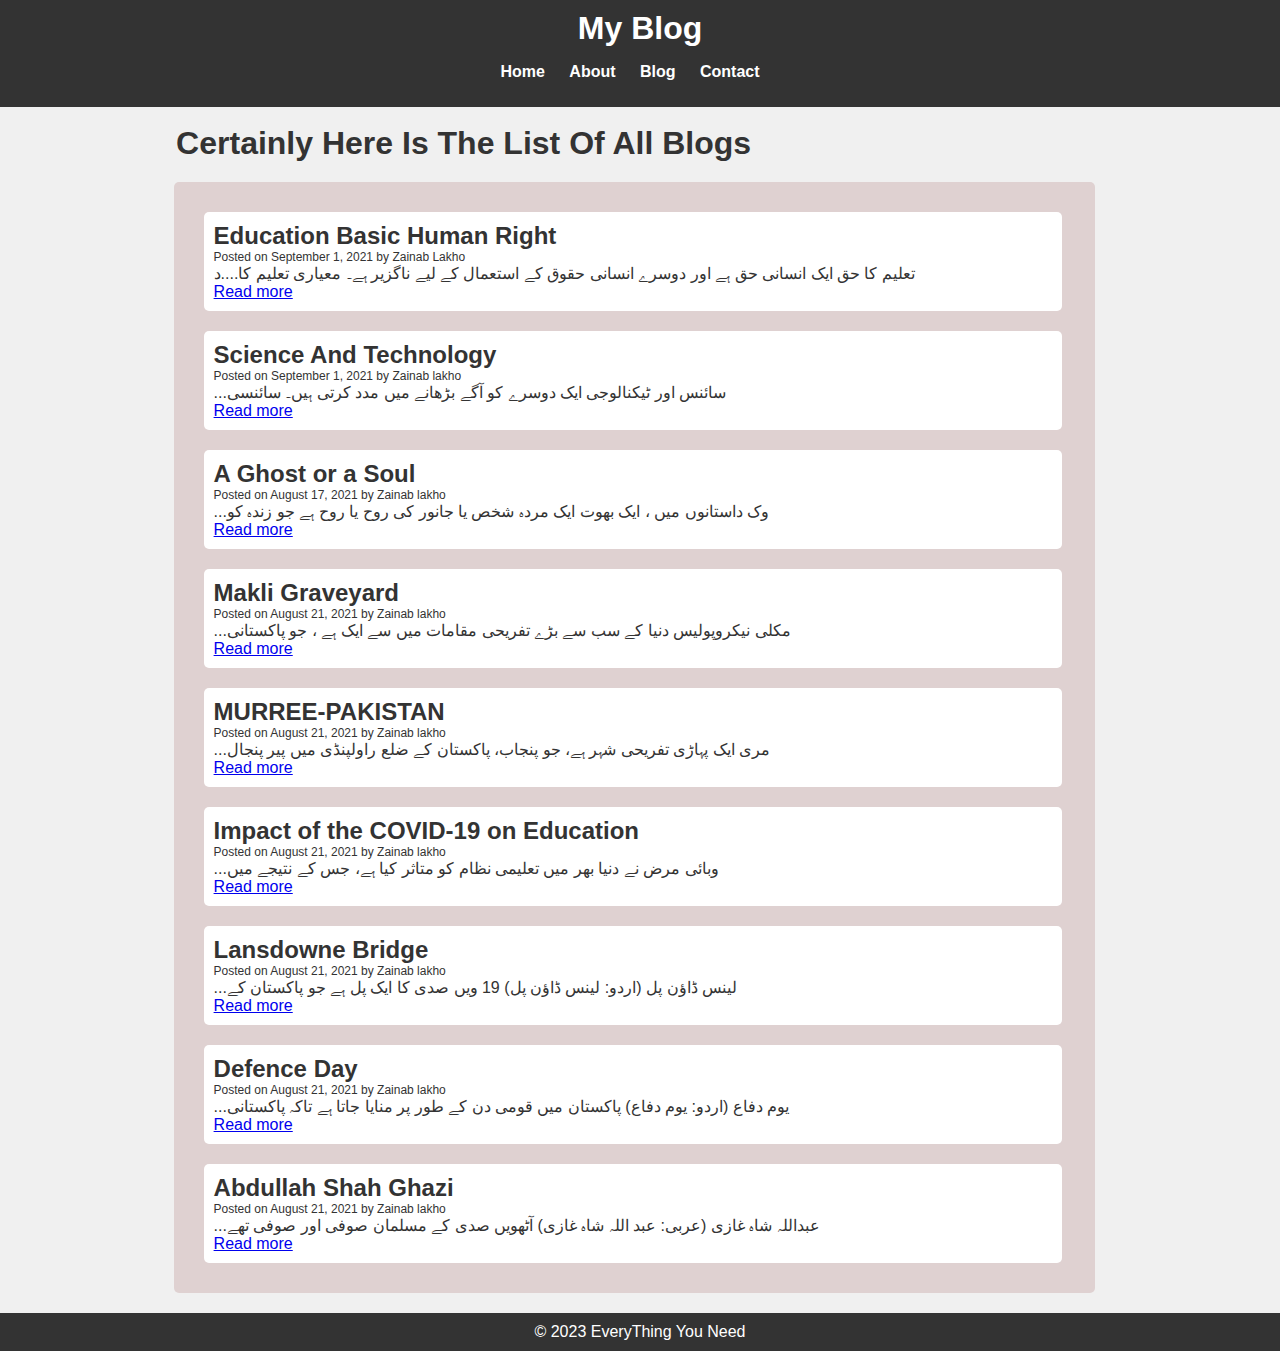
<file: blog.html>
<!DOCTYPE html>
<html lang="en">

<head>
    <meta charset="UTF-8">
    <meta name="viewport" content="width=device-width, initial-scale=1.0">
    <link rel="stylesheet" href="style.css">
    <title>My Blog</title>
</head>

<body>
    <header>
        <h1>My Blog</h1>
        <nav>
            <ul>
                <li><a href="index.html">Home</a></li>
                <li><a href="about.html">About</a></li>
                <li><a href="blog.html">Blog</a></li>
                <li><a href="contact.html">Contact</a></li>
            </ul>
        </nav>
    </header>
    <br>

    <body>
        <main style="padding-left: 12%;">
            <h1 style="padding-left: 2%;">Certainly Here Is The List Of All Blogs</h1>
            <section class="headBlogPost">
                <section class="blog-post">
                    <h2>Education Basic Human Right</h2>
                    <p style="font-size: 12px;">Posted on September 1, 2021 by Zainab Lakho</p>
                    <p>تعلیم کا حق ایک انسانی حق ہے اور دوسرے انسانی حقوق کے استعمال کے لیے ناگزیر ہے۔ معیاری تعلیم
                        کا....د</p>
                    <a
                        href="https://wwweverythingyouarelookingfor.blogspot.com/2021/08/education-basic-human-right.html">Read
                        more</a>
                </section>

                <section class="blog-post">
                    <h2>Science And Technology</h2>
                    <p style="font-size: 12px;">Posted on September 1, 2021 by Zainab lakho</p>
                    <p>...سائنس اور ٹیکنالوجی ایک دوسرے کو آگے بڑھانے میں مدد کرتی ہیں۔ سائنسی</p>
                    <a href="https://wwweverythingyouarelookingfor.blogspot.com/2021/08/science-and-technology.html">Read
                        more</a>
                </section>

                <section class="blog-post">
                    <h2>A Ghost or a Soul</h2>
                    <p style="font-size: 12px;">Posted on August 17, 2021 by Zainab lakho</p>
                    <p>...وک داستانوں میں ، ایک بھوت ایک مردہ شخص یا جانور کی روح یا روح ہے جو زندہ کو</p>
                    <a href="https://wwweverythingyouarelookingfor.blogspot.com/2021/09/a-ghost-or-soul.html">Read
                        more</a>
                </section>

                <section class="blog-post">
                    <h2>Makli Graveyard</h2>
                    <p style="font-size: 12px;">Posted on August 21, 2021 by Zainab lakho</p>
                    <p>...مکلی نیکروپولیس دنیا کے سب سے بڑے تفریحی مقامات میں سے ایک ہے ، جو پاکستانی</p>
                    <a
                        href="https://wwweverythingyouarelookingfor.blogspot.com/2021/08/makli-grave-yard-in-thatta-pakistan.html">Read
                        more</a>
                </section>

                <section class="blog-post">
                    <h2>MURREE-PAKISTAN</h2>
                    <p style="font-size: 12px;">Posted on August 21, 2021 by Zainab lakho</p>
                    <p>...مری ایک پہاڑی تفریحی شہر ہے، جو پنجاب، پاکستان کے ضلع راولپنڈی میں پیر پنجال</p>
                    <a href="https://wwweverythingyouarelookingfor.blogspot.com/2022/01/murree-pakistan.html">Read
                        more</a>
                </section>

                <section class="blog-post">
                    <h2>Impact of the COVID-19 on Education </h2>
                    <p style="font-size: 12px;">Posted on August 21, 2021 by Zainab lakho</p>
                    <p>...وبائی مرض نے دنیا بھر میں تعلیمی نظام کو متاثر کیا ہے، جس کے نتیجے میں </p>
                    <a
                        href="https://wwweverythingyouarelookingfor.blogspot.com/2021/12/impact-of-covid-19-on-education.html">Read
                        more</a>
                </section>

                <section class="blog-post">
                    <h2>Lansdowne Bridge</h2>
                    <p style="font-size: 12px;">Posted on August 21, 2021 by Zainab lakho</p>
                    <p>...لینس ڈاؤن پل (اردو: لینس ڈاؤن پل) 19 ویں صدی کا ایک پل ہے جو پاکستان کے</p>
                    <a
                        href="https://wwweverythingyouarelookingfor.blogspot.com/2021/09/lansdowne-bridgepakistan-rohri-pull.html">Read
                        more</a>
                </section>

                <section class="blog-post">
                    <h2>Defence Day</h2>
                    <p style="font-size: 12px;">Posted on August 21, 2021 by Zainab lakho</p>
                    <p>...یوم دفاع (اردو: یوم دفاع) پاکستان میں قومی دن کے طور پر منایا جاتا ہے تاکہ پاکستانی</p>
                    <a href="https://wwweverythingyouarelookingfor.blogspot.com/2021/09/defence-day.html">Read more</a>
                </section>

                <section class="blog-post">
                    <h2>Abdullah Shah Ghazi
                    </h2>
                    <p style="font-size: 12px;">Posted on August 21, 2021 by Zainab lakho</p>
                    <p>...عبداللہ شاہ غازی (عربی: عبد اللہ شاہ غازی) آٹھویں صدی کے مسلمان صوفی اور صوفی تھے</p>
                    <a href="https://wwweverythingyouarelookingfor.blogspot.com/2021/09/abdullah-shah-ghazi.html">Read
                        more</a>
                </section>

            </section>
        </main>
    </body>
    <footer>
        &copy; 2023 EveryThing You Need
    </footer>

</html>
</file>
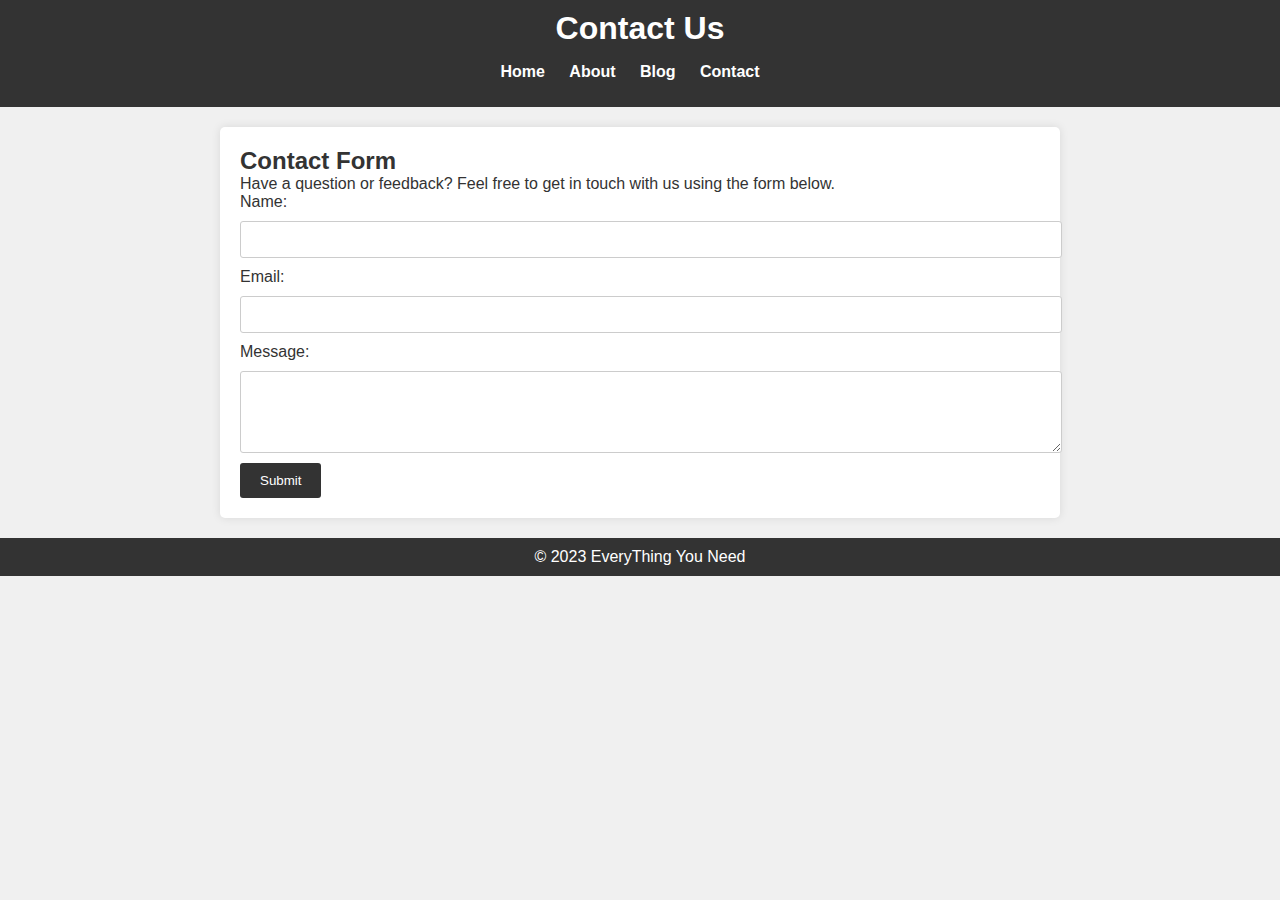
<file: contact.html>
<!DOCTYPE html>
<html lang="en">

<head>
    <meta charset="UTF-8">
    <meta name="viewport" content="width=device-width, initial-scale=1.0">
    <link rel="stylesheet" href="style.css">
    <title>Contact Us</title>
</head>

<body>
    <header>
        <h1>Contact Us</h1>
        <nav>
            <ul>
                <li><a href="index.html">Home</a></li>
                <li><a href="about.html">About</a></li>
                <li><a href="blog.html">Blog</a></li>
                <li><a href="contact.html">Contact</a></li>
            </ul>
        </nav>
    </header>

    <main>
        <div class="container">
            <h2>Contact Form</h2>
            <p>Have a question or feedback? Feel free to get in touch with us using the form below.</p>

            <form action="process_contact.php" method="post">
                <label for="name">Name:</label>
                <input type="text" id="name" name="name" required>

                <label for="email">Email:</label>
                <input type="email" id="email" name="email" required>

                <label for="message">Message:</label>
                <textarea id="message" name="message" rows="4" required></textarea>

                <button type="submit">Submit</button>
            </form>
        </div>
    </main>

    <footer>
        &copy; 2023 EveryThing You Need
    </footer>
</body>

</html>
</file>
<file: style.css>
body,h1,h2,p {
    margin: 0;
    padding: 0;
}

body {
    font-family: Arial, sans-serif;
    background-color: #f0f0f0;
    color: #333;
}

header {
    background-color: #333;
    color: #fff;
    text-align: center;
    padding: 10px 0;
}

/* Navigation */
nav ul {
    list-style: none;
    padding: 0;
}

nav ul li {
    display: inline;
    margin-right: 20px;
}

nav a {
    text-decoration: none;
    color: #fff;
    font-weight: bold;
}

.div {
    background-color: #fff;
    margin: 20px;
    padding: 10px;
    width: 80%;
    border-radius: 5px;
}

.headBlogPost {
    background-color: #dfd1d1;
    border-radius: 5px;
    margin: 20px;
    padding: 10px;
    width: 80%;

}

/* Main Content */

.blog-post {
    align-items: center;
    align-content: center;
    background-color: #fff;
    margin: 20px;
    padding: 10px;
    width: 93%;
    border-radius: 5px;
}

/* Footer */

footer {
    background-color: #333;
    color: #fff;
    text-align: center;
    padding: 10px 0;
}


/*   contact page*/

.container {
    max-width: 600px;
    margin: 20px auto;
    padding: 20px;
    background-color: #fff;
    border-radius: 5px;
    box-shadow: 0 0 10px rgba(0, 0, 0, 0.1);
}

form label,
form input,
form textarea {
    display: block;
    margin-bottom: 10px;
}

form input,
form textarea {
    width: 100%;
    padding: 10px;
    border: 1px solid #ccc;
    border-radius: 3px;
}

button[type="submit"] {
    background-color: #333;
    color: #fff;
    padding: 10px 20px;
    border: none;
    border-radius: 3px;
    cursor: pointer;
}

button[type="submit"]:hover {
    background-color: #555;
}

/*about page*/

.container {
    max-width: 800px;
    margin: 20px auto;
    padding: 20px;
    background-color: #fff;
    border-radius: 5px;
    box-shadow: 0 0 10px rgba(0, 0, 0, 0.1);
}

.team-member {
    margin-top: 20px;
}

.team-member img {
    max-width: 150px;
    border-radius: 50%;
    margin: 0 auto;
    display: block;
}

.team-member h3 {
    margin-top: 10px;
}

.team-member p {
    margin-top: 10px;
}
</file>
